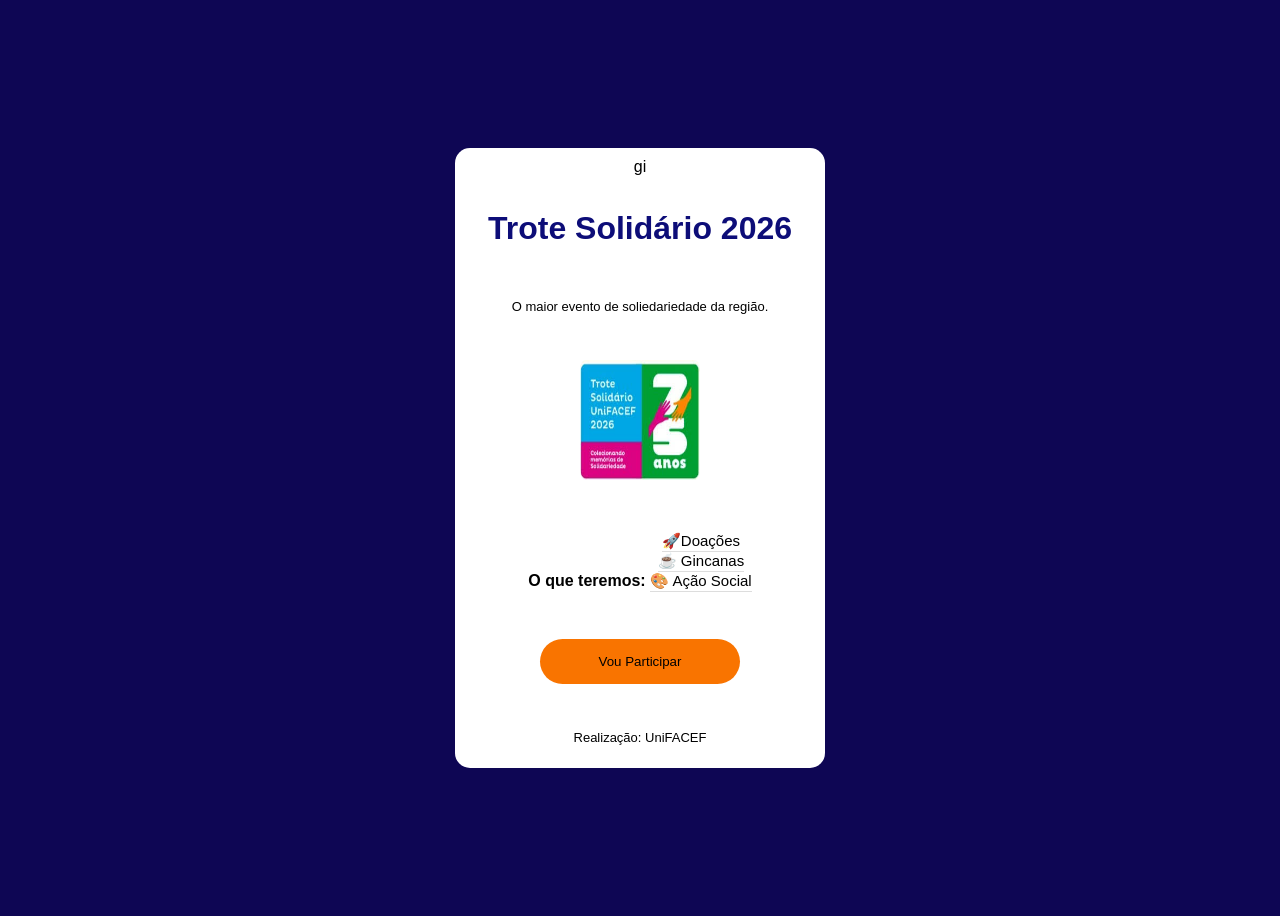
<file: trote/index.html>
<!DOCTYPE html>
<html lang="pt-br">

<head>
    <header>
        <link rel="stylesheet" href="styles.css">
        <meta charset="utf-8">
        <title> Trote Solidário </title>
    </header>

</head>

<body>

    <div class="cartao">gi
        <h1 style="color: rgb(13, 13, 120);"> Trote Solidário 2026</h1>
        <p>
            O maior evento de soliedariedade da região.
        </p>
        <div>
            <img src="trotte.jpg" alt="Não apareceu a imagem" class="imagem">
        </div>
        <div>
            <hi> O que teremos:</hi>
            <ul>
                <li><span> 🚀Doações </span></li>
                <li> <span>☕ Gincanas </span></li>
                <li> <span>🎨 Ação Social </span></li>
            </ul>
        </div>
        <button> Vou Participar </button>
        <div>
            <p> Realização: UniFACEF</p>
        </div>
    </div>
</body>

</html>
</file>
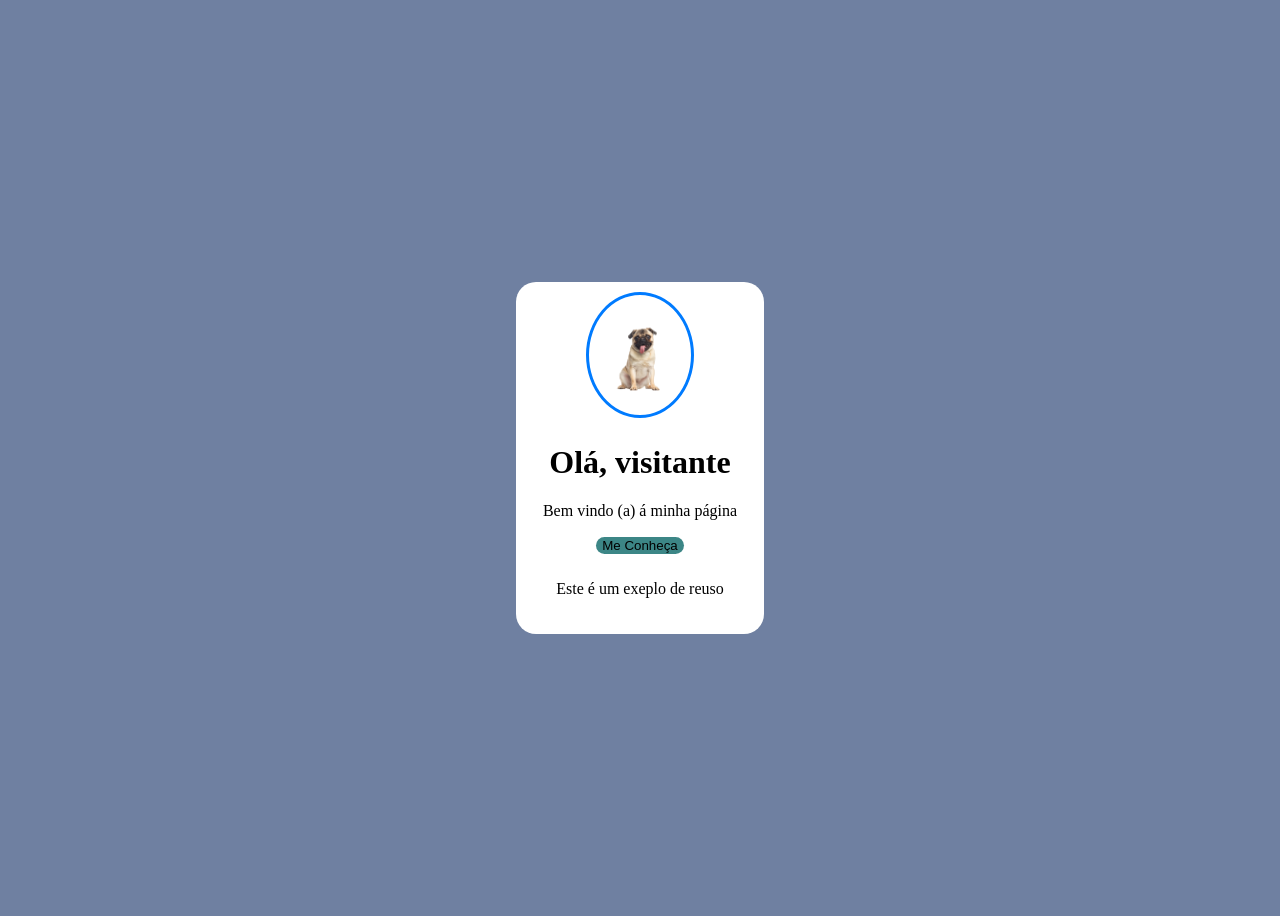
<file: cartão/cartão.html>
<!DOCTYPE html><!---->
<html lang="pr-br"> <!-- elemento raiz-->
    <head> <!-- Cabeçalho-->
        <!--Ligação para o CSS-->
        <link rel="stylesheet" href="styles.css">
        <!-- Sistema de codificação portugues-->
        <meta charset="utf-8">
        <title>Cartão de Visita</title>
    </head>
    <body>
        <div class="cartão">
            <img src="PUG.png" alt=" Não apareceu a imagem" class=" imagem">

            <h1>Olá, visitante</h1>
            <p> Bem vindo (a) á minha página</p>
            <Button> Me Conheça</Button>
              <p class="cartão"> Este é um exeplo de reuso</p>
        </div>
    </body>
</html>
</file>
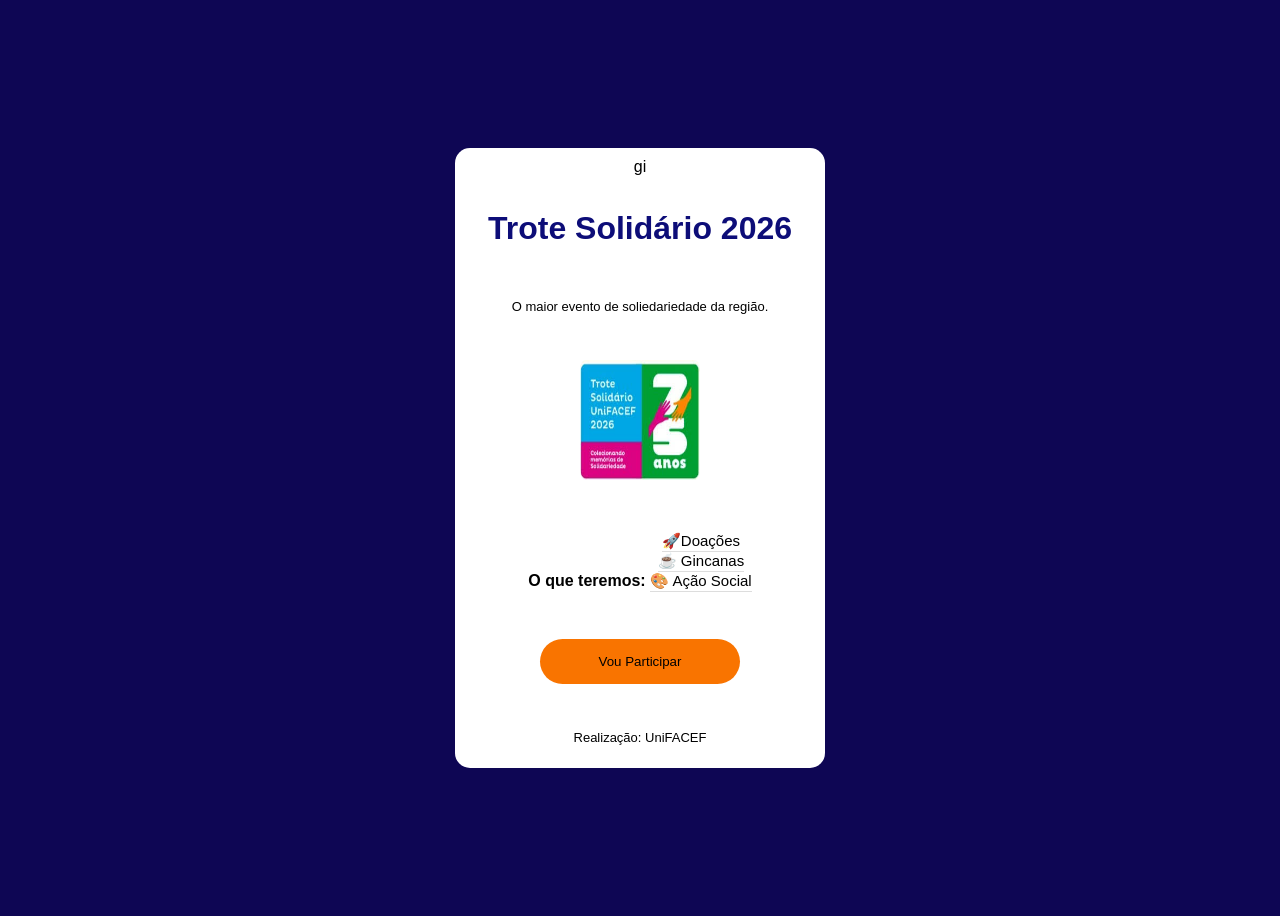
<file: trote/trote.html.html>
<!DOCTYPE html>
<html lang="pt-br">

<head>
    <header>
        <link rel="stylesheet" href="styles.css">
        <meta charset="utf-8">
        <title> Trote Solidário </title>
    </header>

</head>

<body>

    <div class="cartao">gi
        <h1 style="color: rgb(13, 13, 120);"> Trote Solidário 2026</h1>
        <p>
            O maior evento de soliedariedade da região.
        </p>
        <div>
            <img src="trotte.jpg" alt="Não apareceu a imagem" class="imagem">
        </div>
        <div>
            <hi> O que teremos:</hi>
            <ul>
                <li><span> 🚀Doações </span></li>
                <li> <span>☕ Gincanas </span></li>
                <li> <span>🎨 Ação Social </span></li>
            </ul>
        </div>
        <button> Vou Participar </button>
        <div>
            <p> Realização: UniFACEF</p>
        </div>
    </div>
</body>

</html>
</file>
<file: trote/styles.css>
body {
    background-color: #0e0654;
    display: flex;
    justify-content: center;
    align-items: center;
    height: 100vh;
    font-family: Arial, sans-serif;
}

.cartao {
    background-color: #ffffff;
    width: 350px;
    height: 600px;
    border-radius: 15px;
    padding: 10px;
    text-align: center;
    list-style: none;

    flex-direction: column;
    display: flex;
    justify-content: space-between;
    box-shadow: 0, 4 8px rgb(0, 0, 0, 1);
}

h1 {
    text-align: center;
    color: #322795;
    padding: 0px 6px 5px;
}

p {
    text-align: center;
}

hi {
    font-weight: bold;
    font-size: 16px;

}

p {

    font-size: 13px;
}

button {
    border: none;
    background-color: #f97400;
    color: black;
    border-radius: 40px;
    padding: 15px 15px 15px 15px;
    cursor: pointer;
    margin: 20px auto;
    width: 200px;
    text-align: center;
    flex-direction: column;
    align-items: center;
}

button:hover {
    background-color: rgb(243, 162, 70);
    transform: scale(1.1)
}

.imagem {
    width: 120px;
    height: 120px;
    border-radius: 10px;
    padding: 0px 5px 0px 5px;
    margin-top: 20px;
    margin-bottom: 20px;
}

li span {
    padding-bottom: 1px;
    border-bottom: 1px solid #ddd;
    display: inline-block;
}

ul {
    list-style: none;
    display: flex;
    padding: 0px;
    font-size: 15px;
    flex-direction: column;
    display: inline-block;
    gap: 25px;
}
</file>
<file: cartão/styles.css>
body {
    /* Cor de fundo*/
    background-color: rgb(111, 128, 161);
    
    display: flex;
    /* Alinha,emto*/
    justify-content: center;
    /* Alinhamento na vertical*/
    align-items: center;
    /* ocupa a tela inteira verticalmente*/
    height: 100vh;
}
.cartão {
    background-color: #fff;
    /* cantod arredondados*/
    border-radius: 20px;
    /* Espaçamento interno*/
    padding: 10px 20px;
    /* Criar crusor*/
    cursor: pointer;
    /*Alinhamento do texto*/
    text-align: center;
}
button{
    border: white;
    /* cor de fundo*/
    background-color: rgb(60, 134, 134);
    /* cor do texto*/
    color: black;
    border-radius:10px;
}
.imagem{
    width: 120;
    height: 120px;
    /* cantos arrendondados*/
    border-radius: 50%;
    border: 3px solid #007bff;
}
</file>
